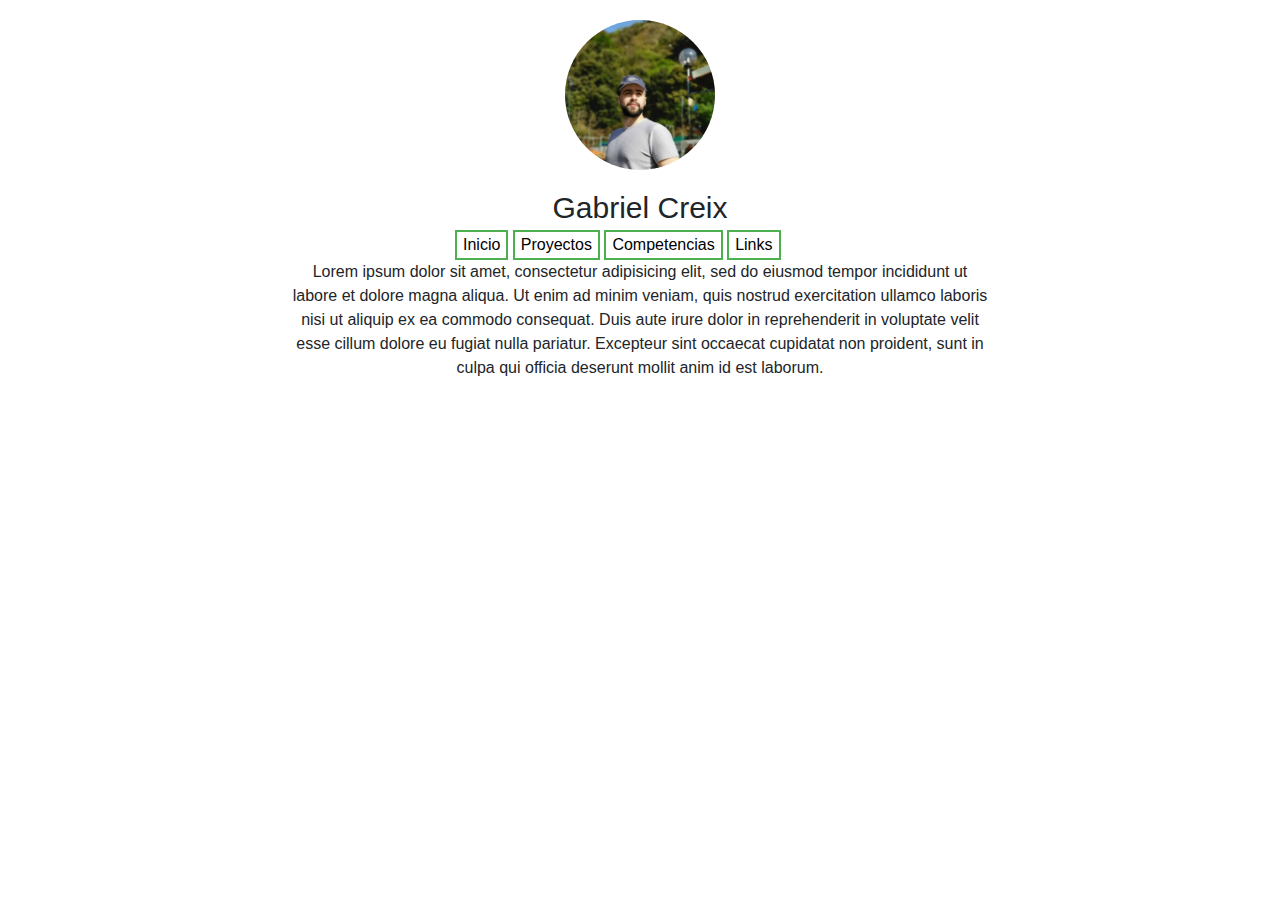
<file: project0/index.html>
<!DOCTYPE html>
<html lang="en" dir="ltr">
  <head>
    <meta charset="utf-8">
    <title>Personal Webpage</title>
    <!--CSS-->
    <link rel="stylesheet" href="css/master.css">
    <!--Bootstrap-->
    <link rel="stylesheet" href="https://stackpath.bootstrapcdn.com/bootstrap/4.3.1/css/bootstrap.min.css" integrity="sha384-ggOyR0iXCbMQv3Xipma34MD+dH/1fQ784/j6cY/iJTQUOhcWr7x9JvoRxT2MZw1T" crossorigin="anonymous">
  </head>
  <body>

    <div class="super">
      <div class="perfil">

        <img src="img/pp.jpg" alt="perfil" class="perfil-foto">
        <div class="perfil-nombre">Gabriel Creix</div>

      </div>
      <div class="nav-bar">
        <button type="button" class="btn1">Inicio</button>
        <button type="button" class="btn1">Proyectos</button>
        <button type="button" class="btn1">Competencias</button>
        <button type="button" class="btn1">Links</button>
      </div>
      <div class="intro-text">
        <p>
        Lorem ipsum dolor sit amet, consectetur adipisicing elit, sed do eiusmod tempor incididunt ut labore et dolore magna aliqua.
        Ut enim ad minim veniam, quis nostrud exercitation ullamco laboris nisi ut aliquip ex ea commodo consequat.
        Duis aute irure dolor in reprehenderit in voluptate velit esse cillum dolore eu fugiat nulla pariatur.
        Excepteur sint occaecat cupidatat non proident, sunt in culpa qui officia deserunt mollit anim id est laborum.
       </p>
      </div>
    </div>


  </body>
</html>
</file>
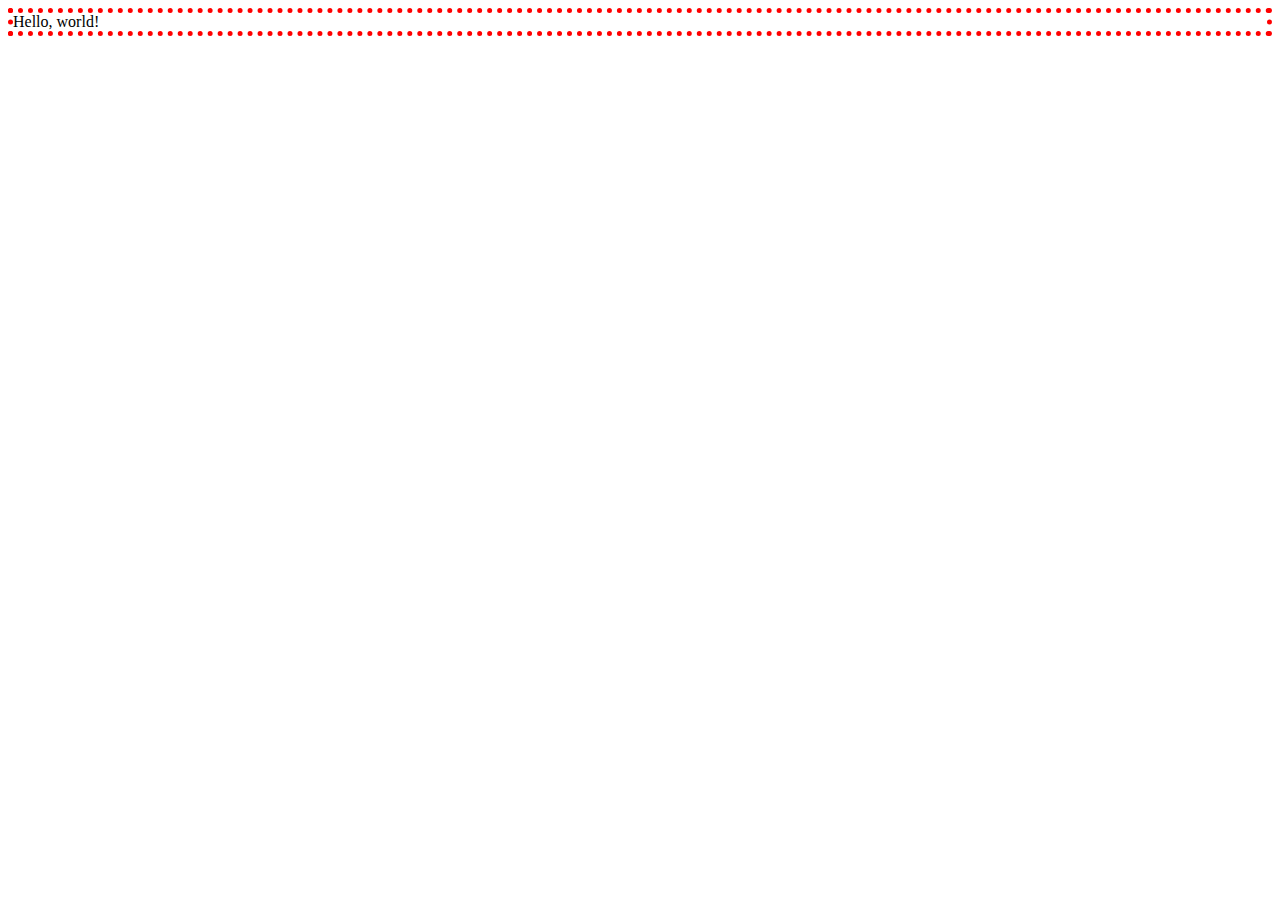
<file: src0/border.html>
<!DOCTYPE html>
<html>
    <head>
        <title>My Web Page!</title>
            <style>
                div {
                    border: 5px dotted red;
                }
            </style>
    </head>
    <body>
        <div>
            Hello, world!
        </div>
    </body>
</html>
</file>
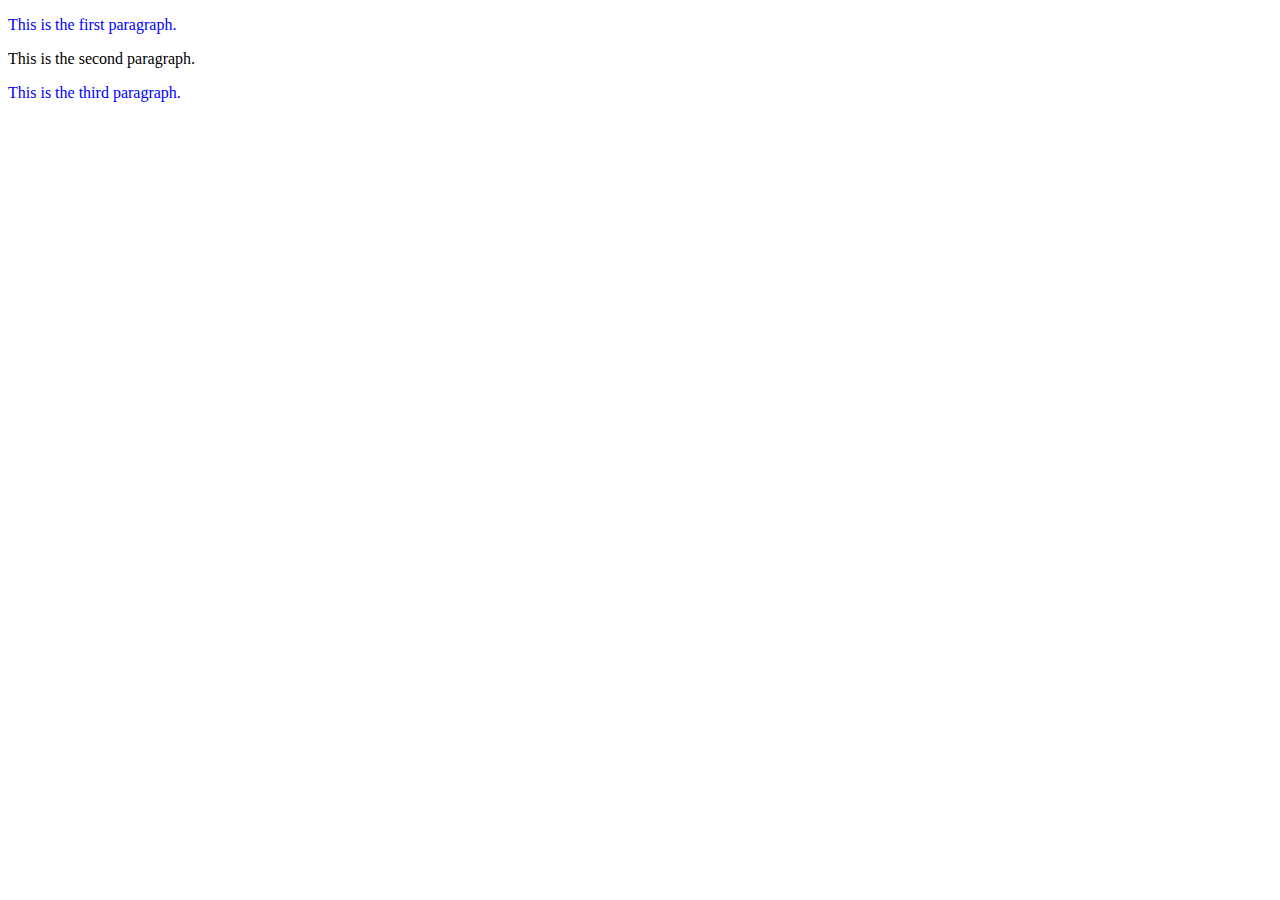
<file: src0/class.html>
<!DOCTYPE html>
<html>
    <head>
        <title>My Web Page!</title>
        <style>
            .foo {
                color: blue;
            }
        </style>
    </head>
    <body>
        <p class="foo">This is the first paragraph.</p>
        <p>This is the second paragraph.</p>
        <p class="foo">This is the third paragraph.</p>
    </body>
</html>
</file>
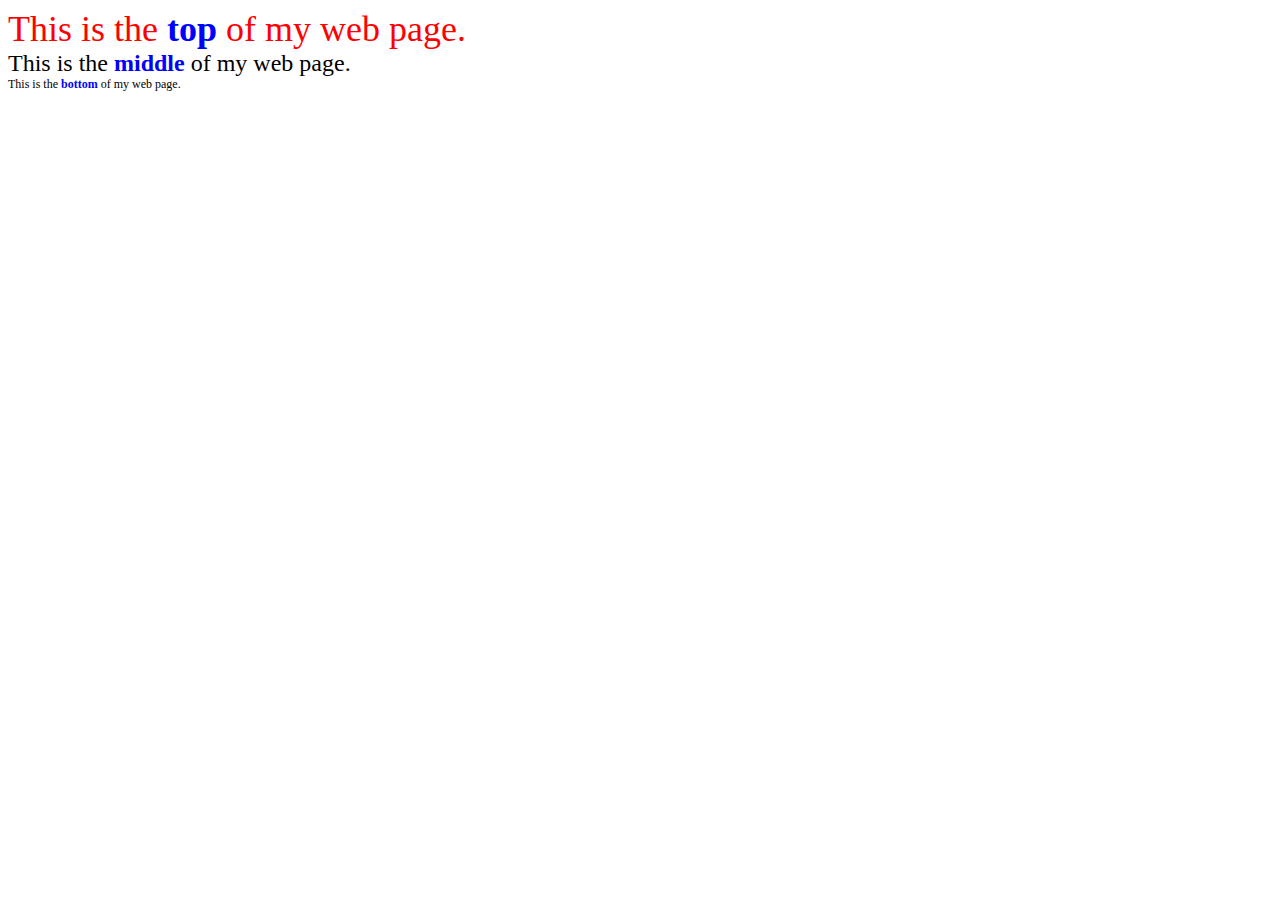
<file: src0/div_span.html>
<!DOCTYPE html>
<html>
    <head>
        <title>My Web Page!</title>
        <style>
            #top {
                font-size: 36px;
                color: red;
            }

            #middle {
                font-size: 24px;
            }

            #bottom {
                font-size: 12px;
            }

            .name {
                font-weight: bold;
                color: blue;
            }
        </style>
    </head>
    <body>
        <div id="top">
            This is the <span class="name">top</span> of my web page.
        </div>
        <div id="middle">
            This is the <span class="name">middle</span> of my web page.
        </div>
        <div id="bottom">
            This is the <span class="name">bottom</span> of my web page.
        </div>
    </body>
</html>
</file>
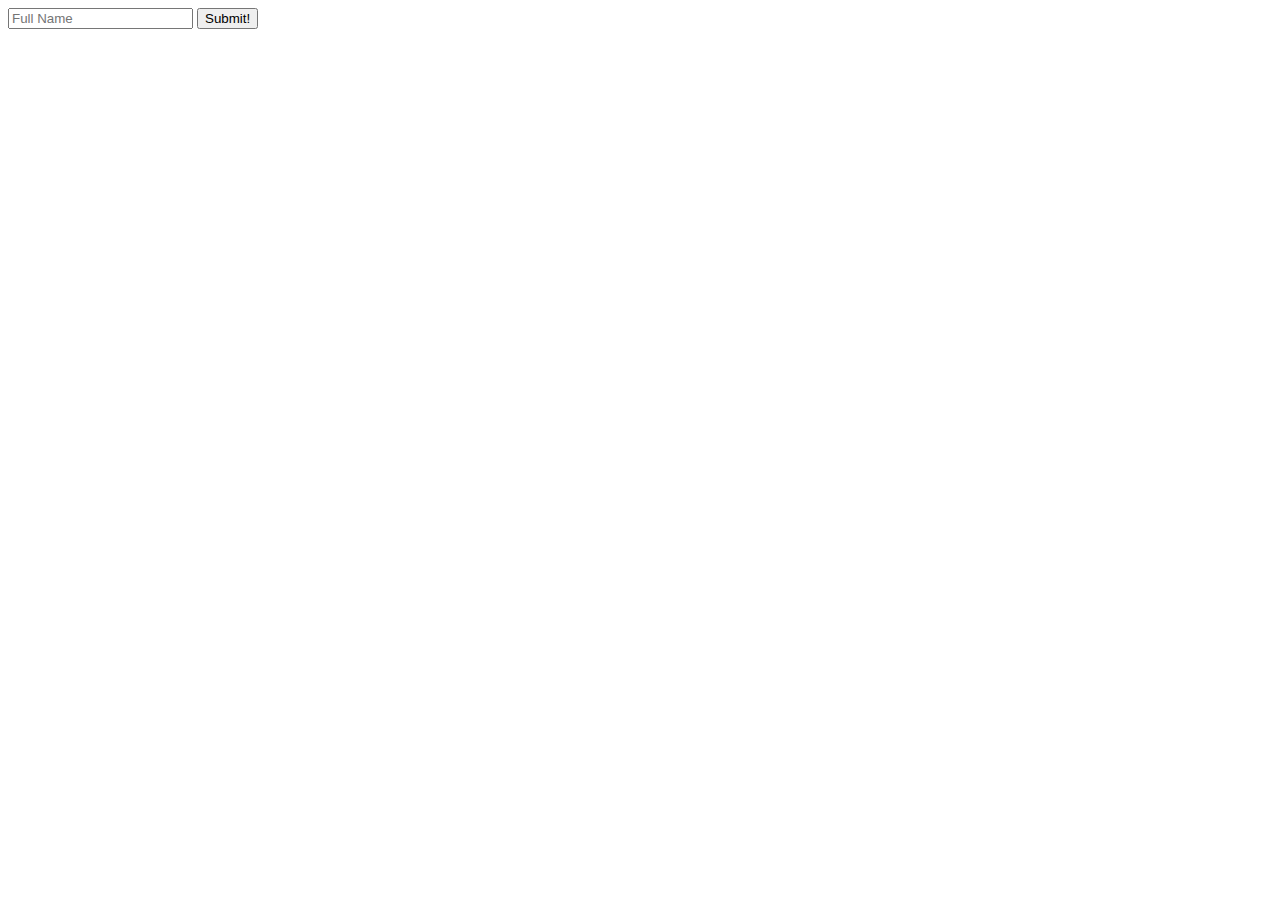
<file: src0/form.html>
<!DOCTYPE html>
<html>
    <head>
        <title>My Web Page!</title>
    </head>
    <body>
        <form>
            <input type="text" placeholder="Full Name" name="name">
            <button>Submit!</button>
        </form>
    </body>
</html>
</file>
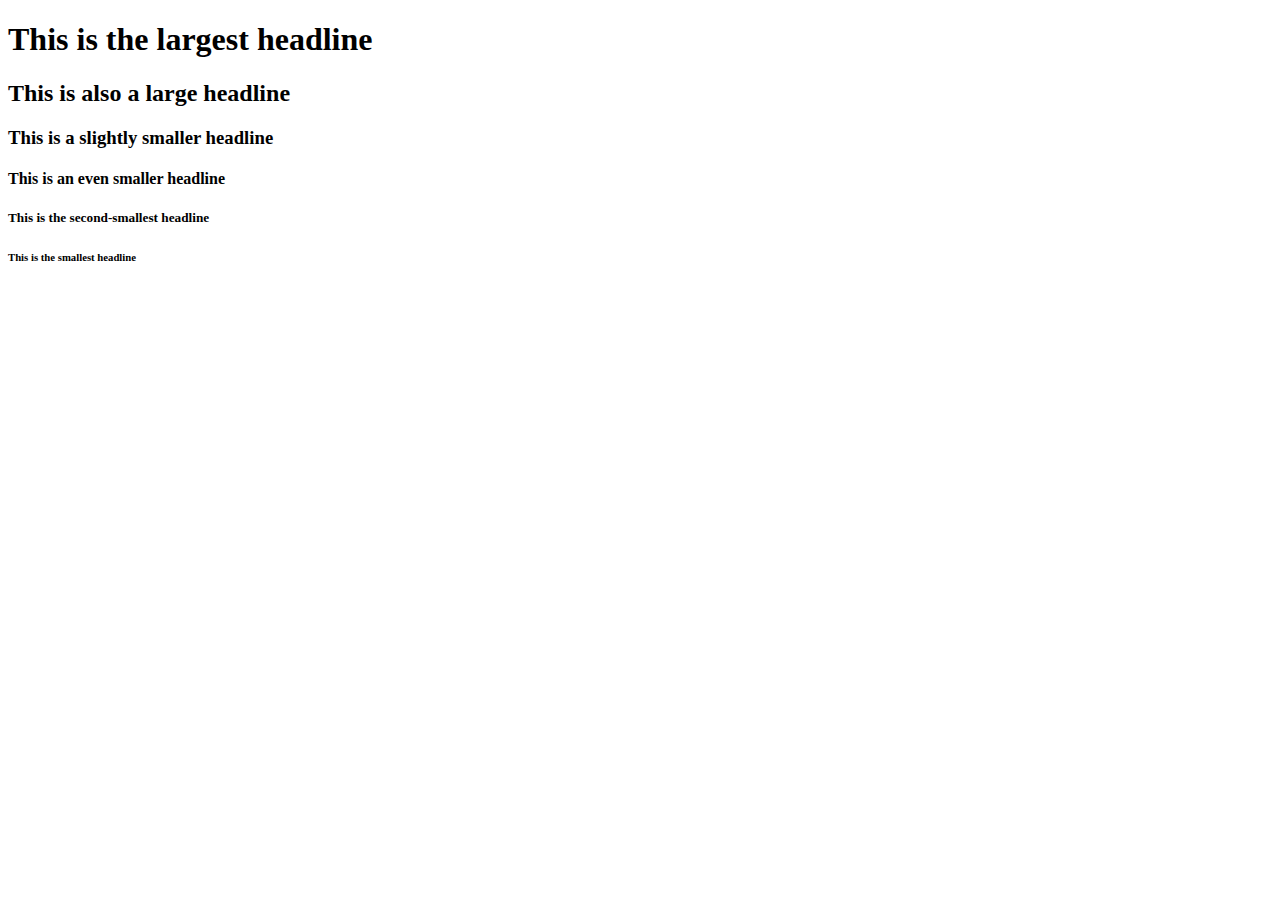
<file: src0/headings.html>
<!DOCTYPE html>
<html>
    <head>
        <title>My Web Page!</title>
    </head>
    <body>
        <h1>This is the largest headline</h1>
        <h2>This is also a large headline</h2>
        <h3>This is a slightly smaller headline</h3>
        <h4>This is an even smaller headline</h4>
        <h5>This is the second-smallest headline</h5>
        <h6>This is the smallest headline</h6>
    </body>
</html>
</file>
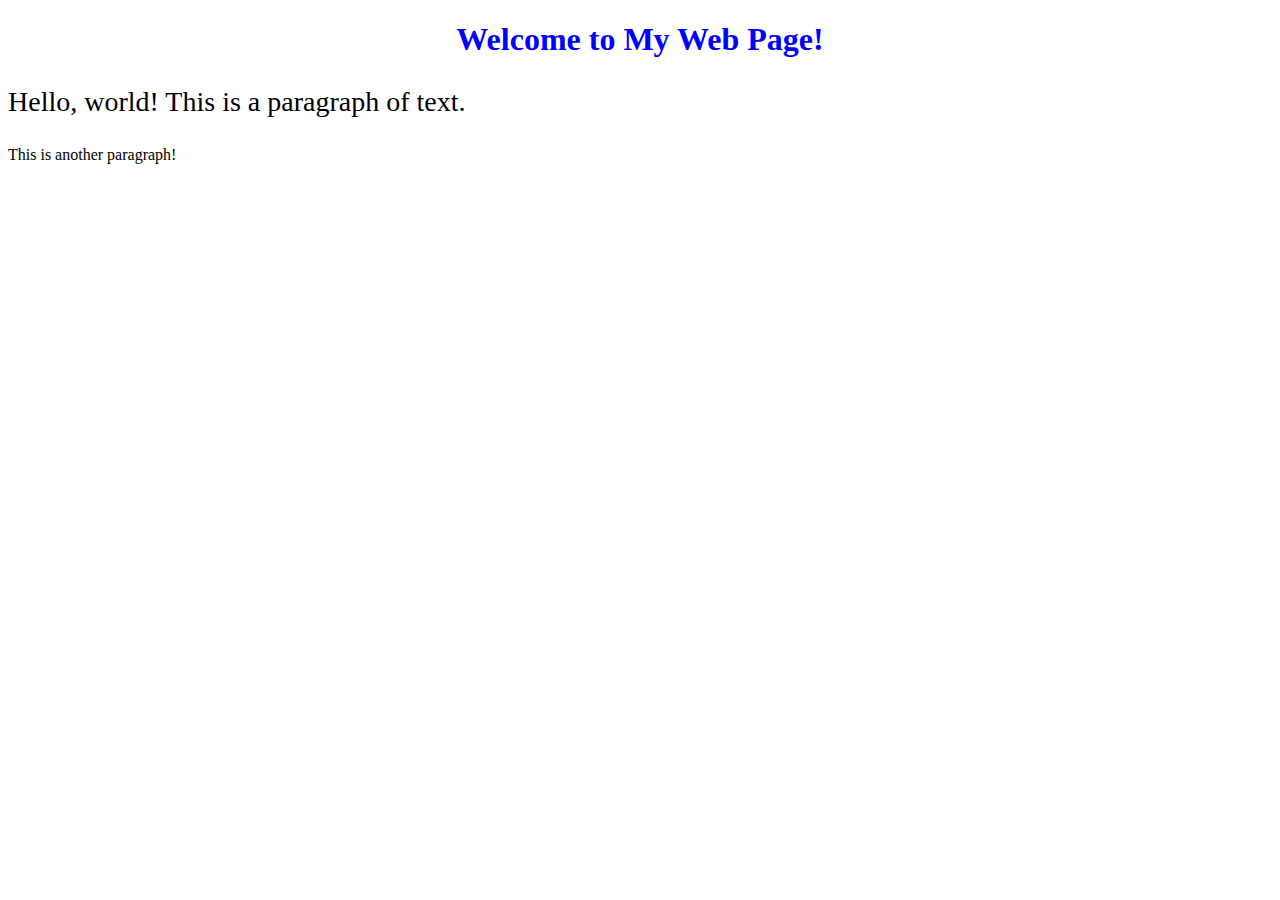
<file: src0/id.html>
<!DOCTYPE html>
<html>
    <head>
        <title>My Web Page!</title>
        <style>
            h1 {
                color: blue;
                text-align: center;
            }

            #hello {
                font-size: 28px;
            }
        </style>
    </head>
    <body>
        <h1>Welcome to My Web Page!</h1>
        <p id="hello">Hello, world! This is a paragraph of text.</p>
        <p>This is another paragraph!</p>
    </body>
</html>
</file>
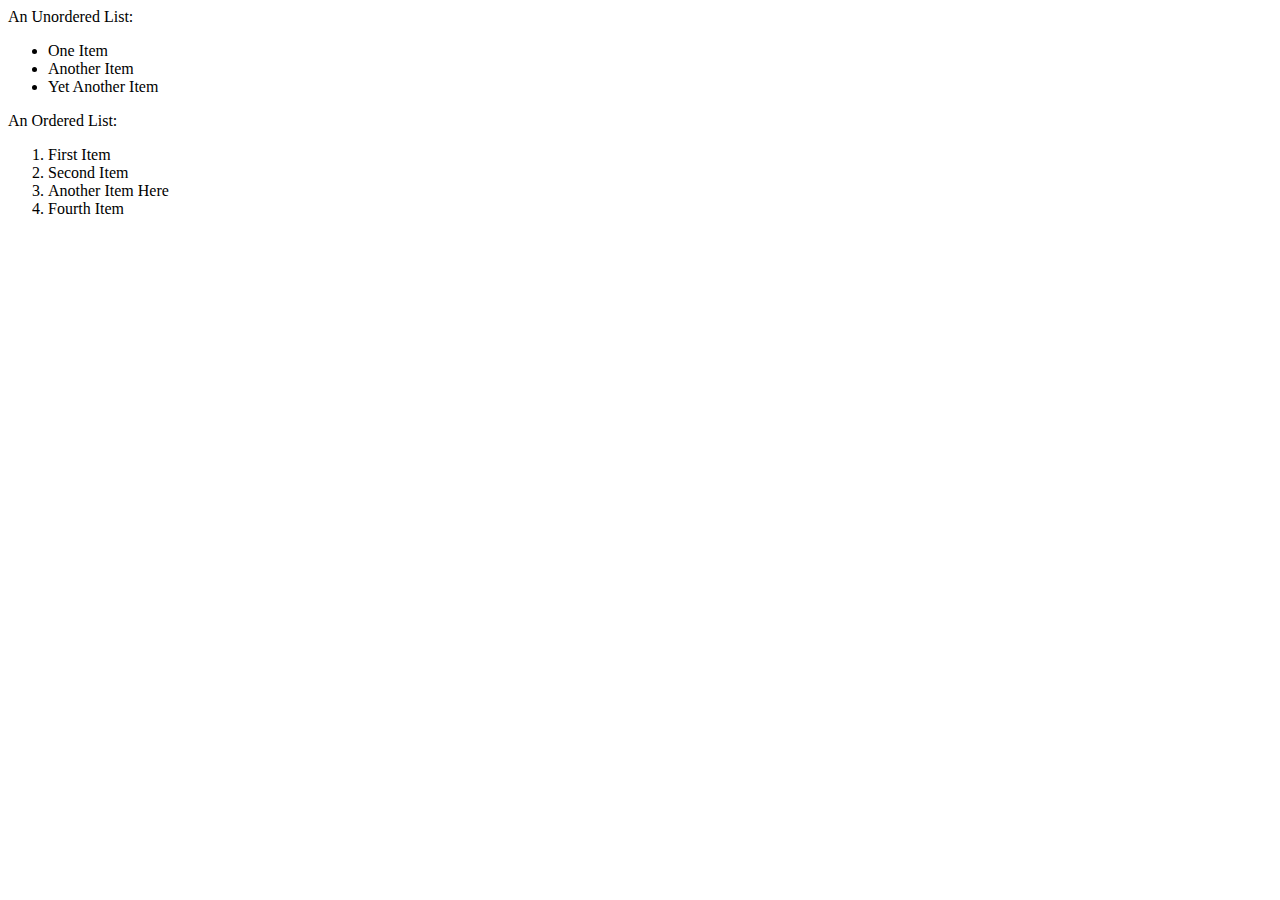
<file: src0/lists.html>
<!DOCTYPE html>
<html>
    <head>
        <title>My Web Page!</title>
    </head>
    <body>
        An Unordered List:
        <ul>
            <li>One Item</li>
            <li>Another Item</li>
            <li>Yet Another Item</li>
        </ul>
        An Ordered List:
        <ol>
            <li>First Item</li>
            <li>Second Item</li>
            <li>Another Item Here</li>
            <li>Fourth Item</li>
        </ol>
    </body>
</html>
</file>
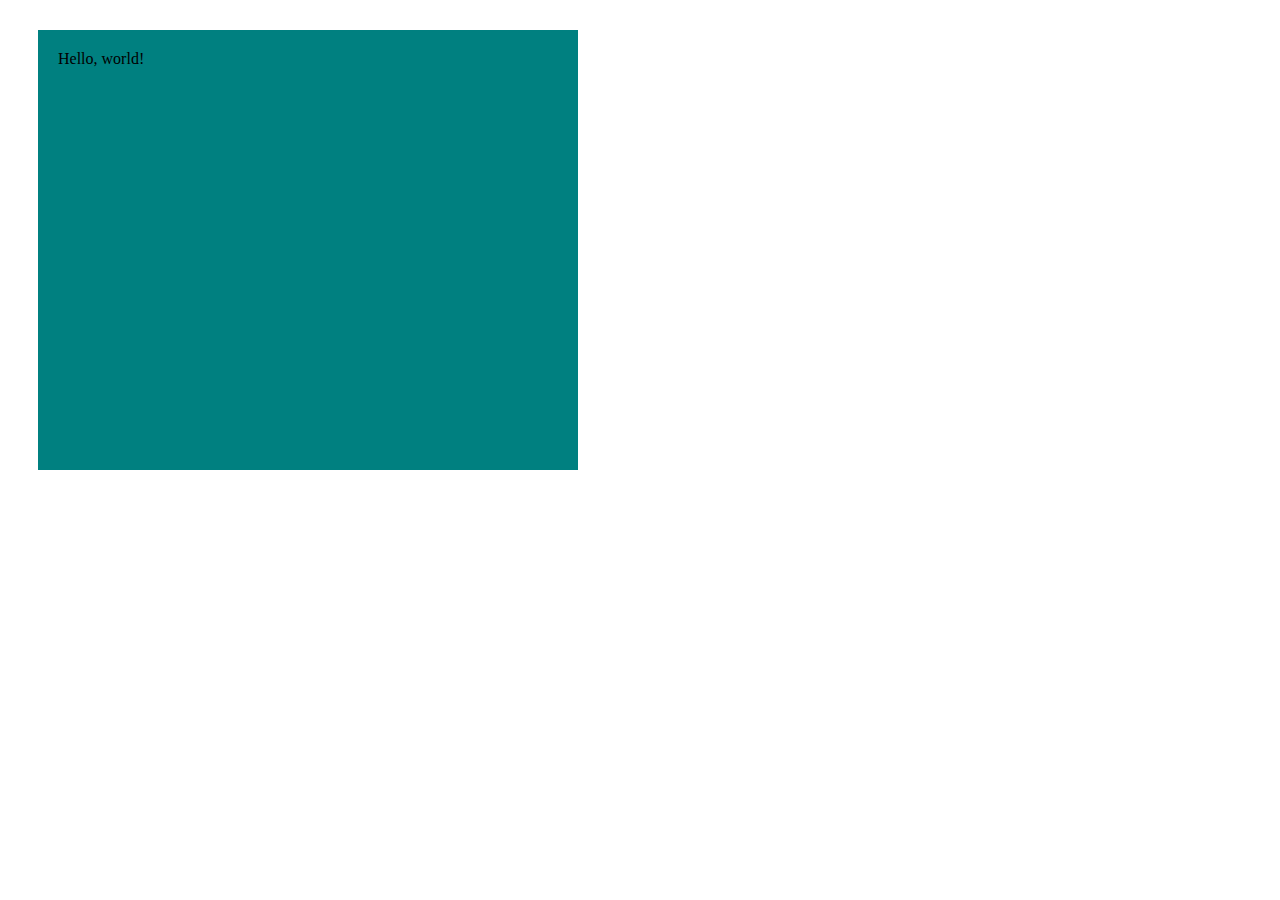
<file: src0/size.html>
<!DOCTYPE html>
<html>
    <head>
        <title>My Web Page!</title>
        <style>
            div {
                background-color: teal;
                width: 500px;
                height: 400px;
                margin: 30px;
                padding: 20px;
            }
        </style>
    </head>
    <body>
        <div>
            Hello, world!
        </div>
    </body>
</html>
</file>
<file: project0/css/master.css>
.perfil-foto{
  border-radius: 70%;
  height: 150px;
  width: 150px;
  margin-left: auto;
  margin-right: auto;
  margin-top: 20px;
  display: block;
}

.perfil-nombre{
  text-align: center;
  margin-top: 15px;
  font-size: 30px;
  font-family: "Gill Sans", sans-serif;
}

.nav-bar{
  display: block;
  max-width: 370px;
  margin: auto;
}

.intro-text{
  text-align: center;
  margin: auto;
  width: 700px;
}

.btn1 {
  background-color: white;
  color: black;
  border: 2px solid #4CAF50; /* Green */
}
</file>
